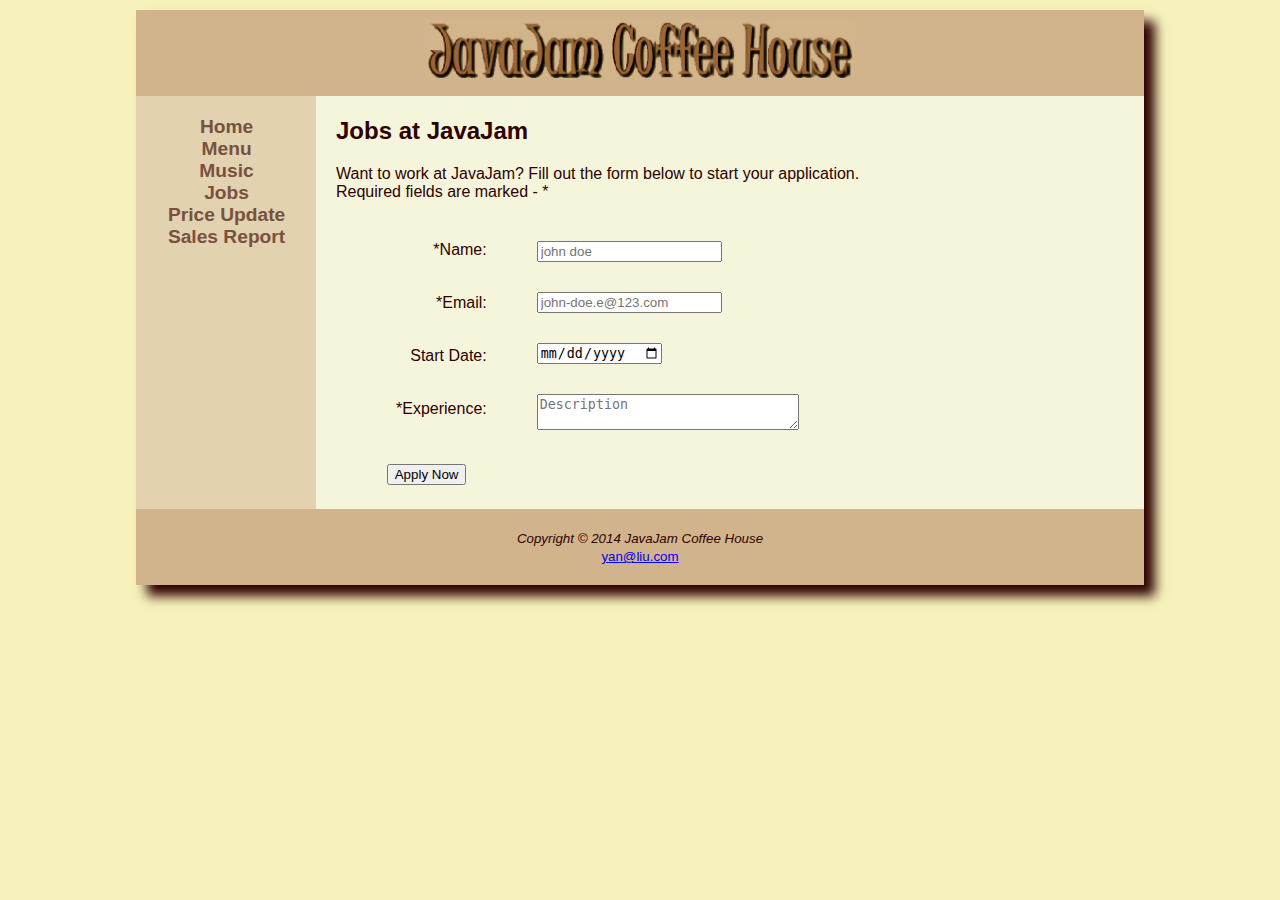
<file: CaseStudyPart4/jobs.html>
<!doctype html>
<html lang="en">
    <head>
        <title>JavaJam Coffee House</title>
        <meta charset=“utf-8”>
        <link rel="stylesheet" href="./css/style_001.css">
        <script src="./js/jobs.js"></script>
    </head>

    <body>
        <div class="wrapper">


        <header>
            <img id="img_logo" src="./img/javajam_logo.PNG" alt="javajam_logo">
        </header>

        <nav id="navbar">
            <b>
                <a href="index.html">Home</a> &nbsp;<br>
                <a href="menu.php">Menu</a> &nbsp;<br>
                <a href="music.html">Music</a> &nbsp;<br>
                <a href="jobs.html">Jobs</a> &nbsp;<br>
                <a href="update.php">Price Update</a> &nbsp;<br>
                <a href="index.php">Sales Report</a> &nbsp;<br>

            </b>
        </nav>

        <div class="content">
            <h2>Jobs at JavaJam</h2>
            <p>
                Want to work at JavaJam? Fill out the form below to start your application. <br>
                Required fields are marked - *
            </p>
            
            <form action="" onsubmit="ValidationForm()">
                <div class="label">
                    <label for="">*Name: </label>
                    <label for="">*Email: </label>
                    <label for="">Start Date: </label>
                    <label for="">*Experience: </label> 
                </div>
                <div class="div_input">
                    <!-- <label for="" style="display:inline">*Name: </label>  -->
                    <input class="input_field_1" id="name" type="text" required="True" placeholder="john doe"onchange="ValidateName()"><p style="display:inline; color:red;" id="wname" class="warning"></p><br>
                    
                    <!-- <label for="" style="display:inline">*Email: </label> -->
                    <input class="input_field" id="email" type="email" required="True" placeholder="john-doe.e@123.com" onchange="ValidateEmail()"> <p style="display:inline; color:red;" id="wemail" class="warning"></p><br>
                   
                    <!-- <label for="" style="display:inline">Start Date: </label>  -->
                    <input class="input_field"  id="date" type="date" name="date" placeholder="DD/MM/YY" onchange="vdate(this.value)"> <p style="display:inline; color:red;" id="wdate" class="warning"></p><br>
                   
                    <!-- <label for="" style="display:inline">*Experience: </label> -->
                    <textarea class="input_field" id="experience" name="" id="" cols="30" rows="2" required="True" placeholder="Description"  onchange="ValidateExp()"></textarea> <p style="display:inline; color:red;" class="warning" id="wexp"></p> <br>
                </div>
                <input class="input_field"  id="btn_submit" type="submit" value="Apply Now">

            </form>

        </div>

        <footer>
            <small><i>Copyright &copy; 2014 JavaJam Coffee House</i></small><br>
            <small><a href="mailto:yan@liu.com">yan@liu.com</a></small>
        </footer>
    </div>
    </body>
</html>
</file>
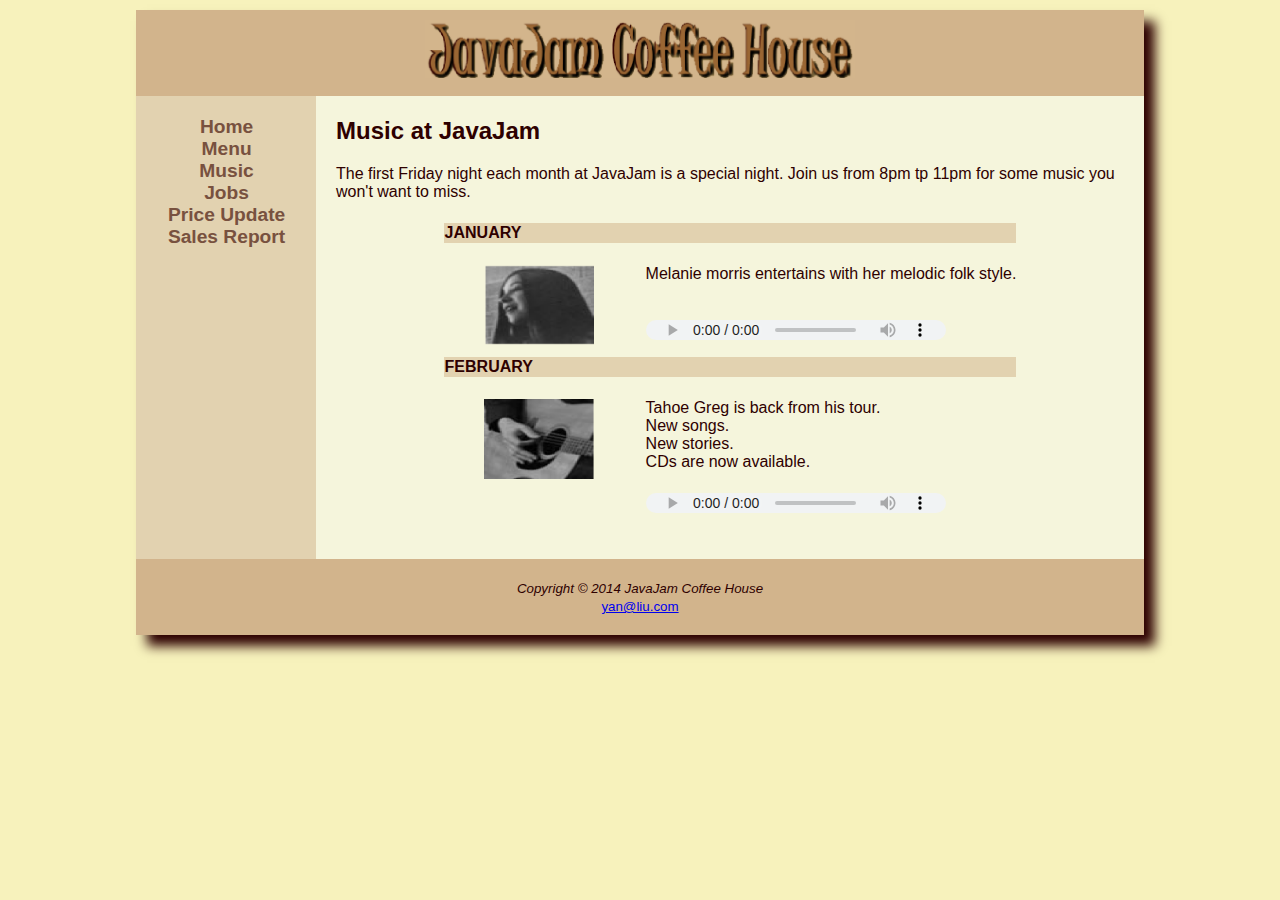
<file: CaseStudyPart4/music.html>
<!doctype html>
<html lang="en">
    <head>
        <title>JavaJam Coffee House</title>
        <meta charset=“utf-8”>
        <link rel="stylesheet" href="./css/style_001.css">
    </head>

    <body>
        <div class="wrapper">
            <header>
                <img id="img_logo" src="./img/javajam_logo.PNG" alt="javajam_logo">
            </header>

            <nav id="navbar">
                <b>
                    <a href="index.html">Home</a> &nbsp;<br>
                    <a href="menu.php">Menu</a> &nbsp;<br>
                    <a href="music.html">Music</a> &nbsp;<br>
                    <a href="jobs.html">Jobs</a> &nbsp;<br>
                    <a href="update.php">Price Update</a> &nbsp;<br>
                    <a href="index.php">Sales Report</a> &nbsp;<br>

                </b>
            </nav>

            <div class="content">
                <h2>Music at JavaJam</h2>
                <p>
                    The first Friday night each month at JavaJam is a special night. Join us from 8pm tp 11pm for some music you won't want to miss.
                </p>
                <table id="tab_music">
                    <tr>
                        <th colspan="2">JANUARY</th>
                    </tr>  
                    <tr>
                        <td rowspan="2">
                            <img src="./img/img_artist_melanie.png" alt="artist">
                        </td>
                        <td>
                            <p>
                                Melanie morris entertains with her melodic folk style.
                            </p>
                        </td>
                    </tr>     
                    <tr>
                        <td>
                            <audio controls="controls" style="display:block" src="#"></audio>
                        </td>
                    </tr>  
                    
                    <tr>
                        <th colspan="2">FEBRUARY</th>
                    </tr>  
                    <tr>
                        <td rowspan="2">
                            <img src="./img/img_artist_tahoe.png" alt="artist">
                        </td>
                        <td>
                            <p>
                                Tahoe Greg is back from his tour. <br>
                                New songs. <br>
                                New stories. <br>
                                CDs are now available.
                            </p>
                        </td>
                    </tr>     
                    <tr>
                        <td>
                            <audio controls="controls" style="display:block" src="#"></audio>
                        </td>
                    </tr>  
                </table>

            </div> 

            <footer>
                <small><i>Copyright &copy; 2014 JavaJam Coffee House</i></small><br>
                <small><a href="mailto:yan@liu.com">yan@liu.com</a></small>
            </footer>
        </div>

    </body>
</html>
</file>
<file: CaseStudyPart4/css/style_001.css>
body {
    box-sizing: border-box;
    margin: 10px;
    background-color: #f7f2bc;
    color: #2e0000;
    font-family: Verdana, Arial, sans-serif;
}

.wrapper {
    margin-left: auto;
    margin-right: auto;
    position: relative;
    width: 80%;
    min-width: 960px;
    /* max-height: 500px; */
    box-shadow: 0.7em 0.7em 0.7em #2e0000;
    background: #e2d2b0;

}

header {
    margin-top: 0;
    text-align: center;
    background-color: #d2b48c;
    font-size: 32px;
    height: auto;
    position: relative;
}

#img_logo {
    box-sizing: border-box;
    padding: 10px;
    max-width: 450px;
}

#navbar {
    box-sizing: border-box;
    padding: 20px;
    width: 190px;
    float: left;
    color: #795240;
    text-align: center;
}

#navbar a {
    text-decoration: none;
    color: #78513F;
    vertical-align: middle;
    font-size: 1.2em;
}

#navbar a:visited {
    color: #a58366;
}

.content {
    background-color: #f5f5dc;
    box-sizing: border-box;
    margin-left: 180px;
    padding-top: 1px;
    padding-left: 20px;
    padding-right: 20px;
    padding-bottom: 100px;
    /* display: block; */
}


.content #img_park{
    box-sizing: border-box;
    width: 400px;
    padding: 0 40px;
    margin-bottom: 30px;
    float: left;
}

.content ul {
    display: block;
    list-style-type: disc;
    list-style: none;
    font-size: 1em;
}

.content ul li:before {
    content: '';
    display: inline-block;
    height: 10px;
    width: 10px;
    background-size: 10px;
    background-image: url("list_style.png");
    background-repeat: no-repeat;
    margin-right: 10px;
  }

footer {
    position: absolute;
    bottom: 0;
    box-sizing: border-box;
    display: block;
    width: 100%;
    text-align: center;
    padding: 20px;
    background-color:  #d2b48c;
}

.content a {
    text-decoration: none;
    color: #2e0000;
}

#tab_menu td,th {
    font-size: 1em;
    padding: 10px 20px;
}

.content #tab_menu tr:nth-of-type(odd) {
    background: #d2b48c;
}

.content #tab_menu tr:last-child td:last-child {
    padding-right: 0px ;
}
.total_price_field {
    width: 100px;
    padding: 0;
    text-align: center;
    vertical-align: middle;
}
.content #tab_menu {
    max-width: 80%;
    margin: auto;
}

.content #tab_music {
    max-width: 80%;
    margin: 20px auto;
    font-size: 1em;
}

.content #tab_music th {
    text-align: left;
    padding: 1px;
    background: #e2d2b0;
}

.content #tab_music img {
    box-sizing: border-box;
    vertical-align: top;
    height: 100px;
    width: 130px;
    padding: 10px;
    margin-top: 10px;
    margin-left: 30px;
}

.content #tab_music td, .content #tab_music p, audio {
    box-sizing: border-box;
    vertical-align: top;
    padding : 0;
    margin: 0;
    margin-top: 20px;
    margin-left: 40px;
}

.content audio {
    box-sizing: border-box;
    height: 20px;
}

.content form {
    box-sizing: border-box;
    margin-top: 30px;
    margin-left: 60px;
}

.content .label {
    float: left;
    text-align: right;
}

label {
    display: block;
    /* margin-top: 20px; */
    margin-top: 10px;
    margin-bottom: 35px;
}


.warning {
    margin-bottom: 20px;
    /* margin-left: 120px; */
    margin-left: 5px;

}

.content .input_field {
    margin-left: 50px;
    margin-top: 30px;
    
}
.input_field_1 {
    margin-top: 10px;

    margin-left: 50px;

}

#btn_submit {
    margin-left: -100px;
}

#date_picker  {
}

.qnt_input_field, .control_field {
    width: 25px;
    height: 25px;
    text-align: center;
    vertical-align: middle;
}
#total{
    /* text */
    float: right;
    vertical-align: middle;
    /* margin-top: 10px;
    padding-bottom: 10px;  */
}

.warning {
    font-size: 10px;
}
</file>
